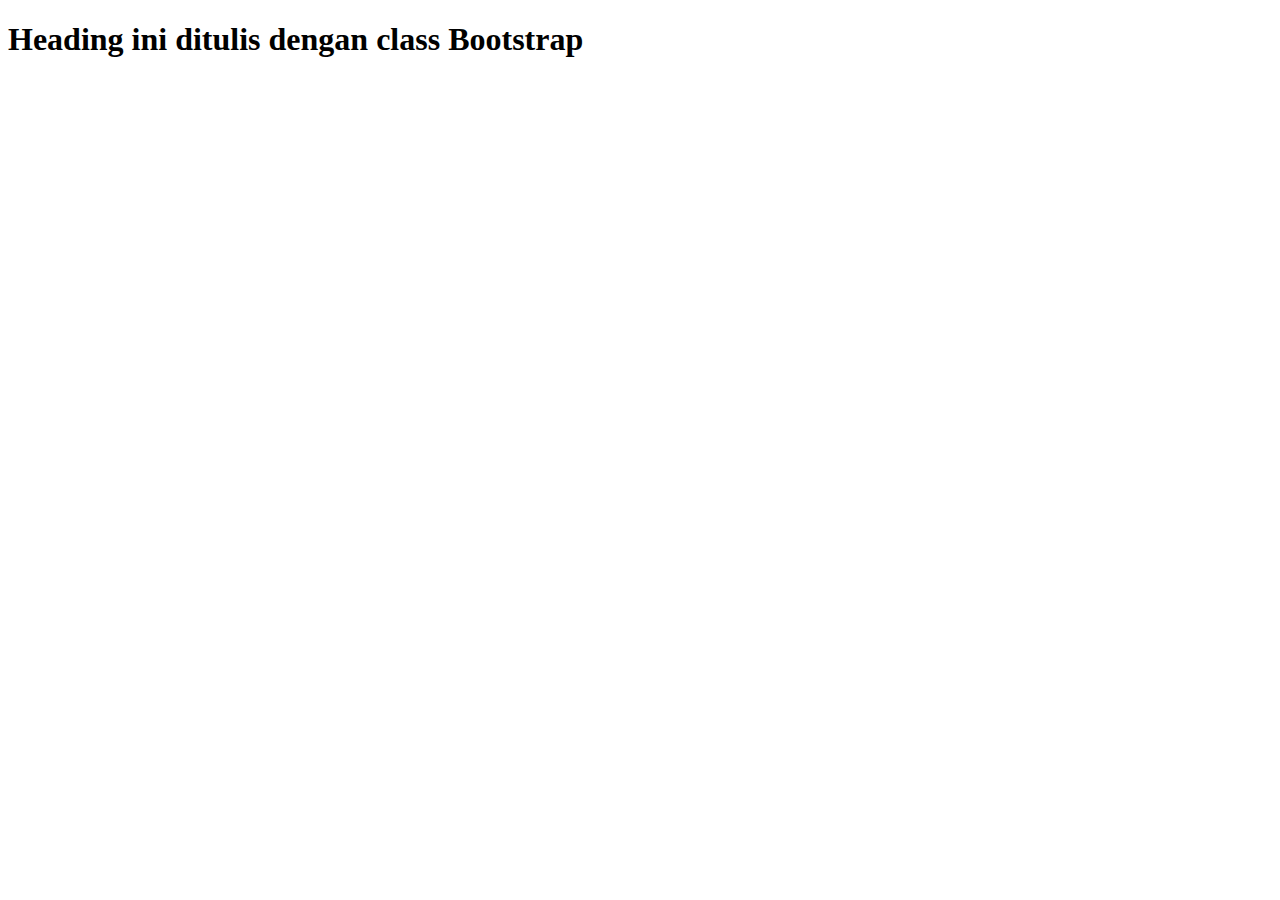
<file: bootsrap/index.html>
<!DOCTYPE html>
<html lang="en">
  <head>
    <meta charset="UTF-8" />
    <meta http-equiv="X-UA-Compatible" content="IE=edge" />
    <meta name="viewport" content="width=device-width, initial-scale=1.0" />
    <title>Document</title>
    <link
      rel="stylesheet"
      href="https://cdn.jsdelivr.net/npm/bootstrap@4.5.3/dist/css/bootstrap.min.css"
      integrity="sha384-TX8t27EcRE3e/ihU7zmQxVncDAy5uIKz4rEkgIXeMed4M0jlfIDPvg6uqKI2xXr2"
      crossorigin="anonymous"
    />
  </head>

  <body>
    <div class="container">
      <h1 class="text-primary">Heading ini ditulis dengan class Bootstrap</h1>

      <script
        src="https://code.jquery.com/jquery-3.5.1.slim.min.js"
        integrity="sha384-DfXdz2htPH0lsSSs5nCTpuj/zy4C+OGpamoFVy38MVBnE+IbbVYUew+OrCXaRkfj"
        crossorigin="anonymous"
      ></script>
      <script
        src="https://cdn.jsdelivr.net/npm/bootstrap@4.5.3/dist/js/bootstrap.bundle.min.js"
        integrity="sha384-ho+j7jyWK8fNQe+A12Hb8AhRq26LrZ/JpcUGGOn+Y7RsweNrtN/tE3MoK7ZeZDyx"
        crossorigin="anonymous"
      ></script>
    </div>
  </body>
</html>
</file>
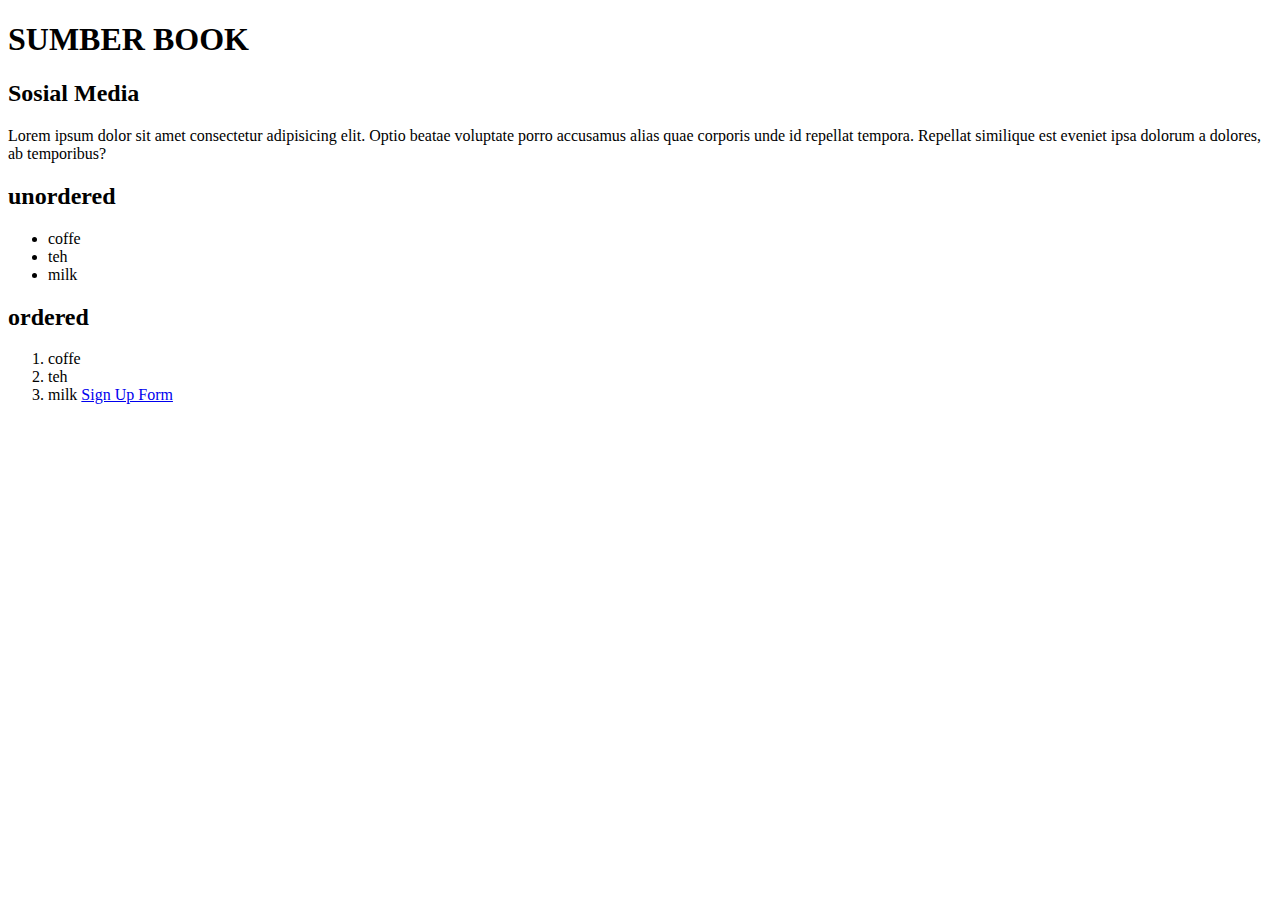
<file: tugas1/index.html>
<!DOCTYPE html>
<html lang="en">
  <head>
    <meta charset="UTF-8" />
    <meta http-equiv="X-UA-Compatible" content="IE=edge" />
    <meta name="viewport" content="width=device-width, initial-scale=1.0" />
    <title>Document</title>
  </head>
  <body>
    <h1>SUMBER BOOK</h1>
    <h2>Sosial Media</h2>
    <p>
      Lorem ipsum dolor sit amet consectetur adipisicing elit. Optio beatae
      voluptate porro accusamus alias quae corporis unde id repellat tempora.
      Repellat similique est eveniet ipsa dolorum a dolores, ab temporibus?
    </p>
    <h2>unordered</h2>

    <ul>
      <li>coffe</li>
      <li>teh</li>
      <li>milk</li>
    </ul>

    <h2>ordered</h2>
    <ol>
      <li>coffe</li>
      <li>teh</li>
      <li>milk <a href="signup.html"> Sign Up Form</a></li>
    </ol>
  </body>
</html>
</file>
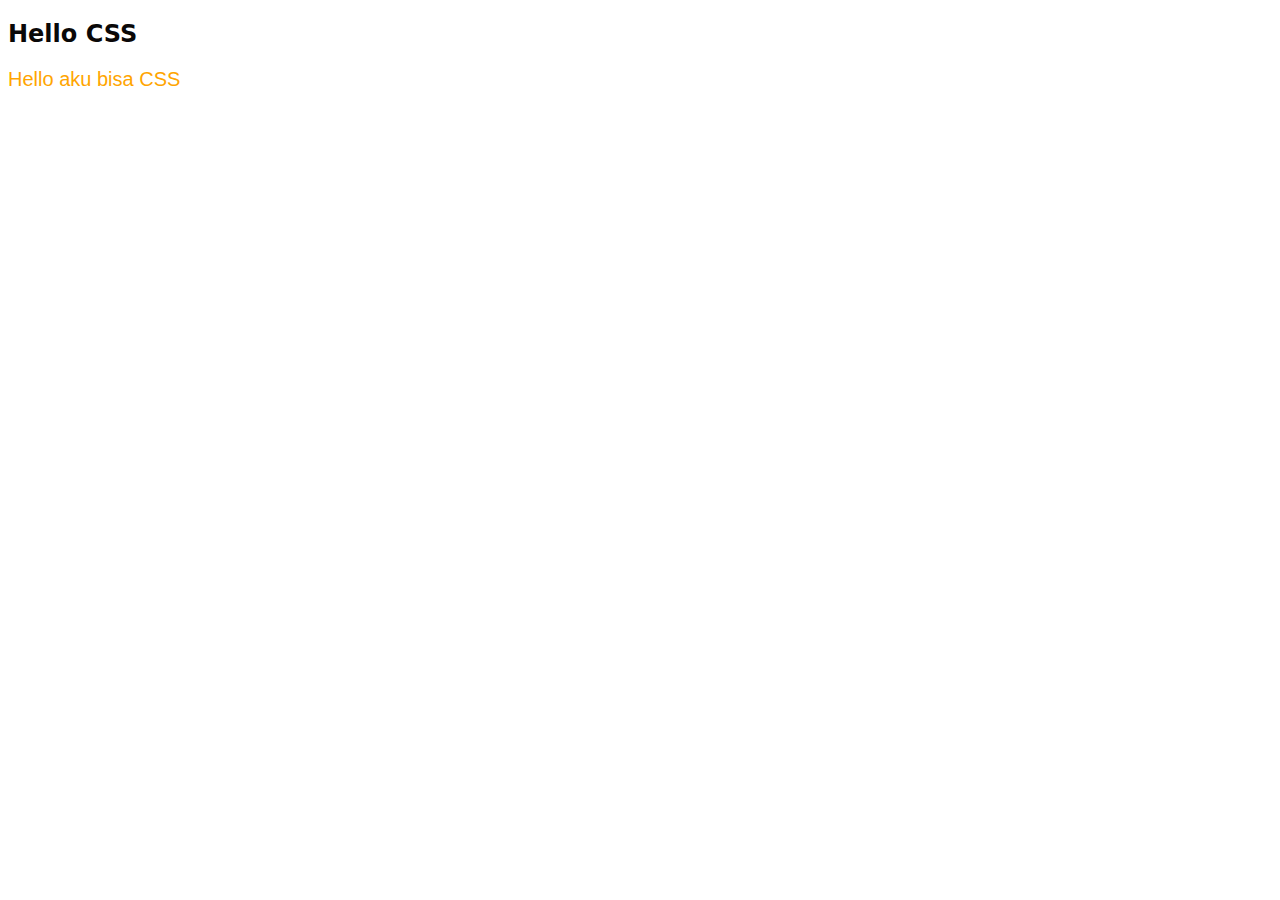
<file: css/inline.html>
<!DOCTYPE html>
<html>
<head>   
  <style type="text/css">
    p{
      font-family: Helvetica;
      line-height: 2.00 em;
      font-size: 20px;
      color: orange;
     }
    </style>
</head>

<body>
  
  <style type="text/css">
    h2 { 
      font-family: sans;
      color: rgb(10, 8, 8);
    }
  </style>

  <h2>Hello CSS</h2>
  <p>Hello aku bisa CSS</p>
</body>
</html>
</file>
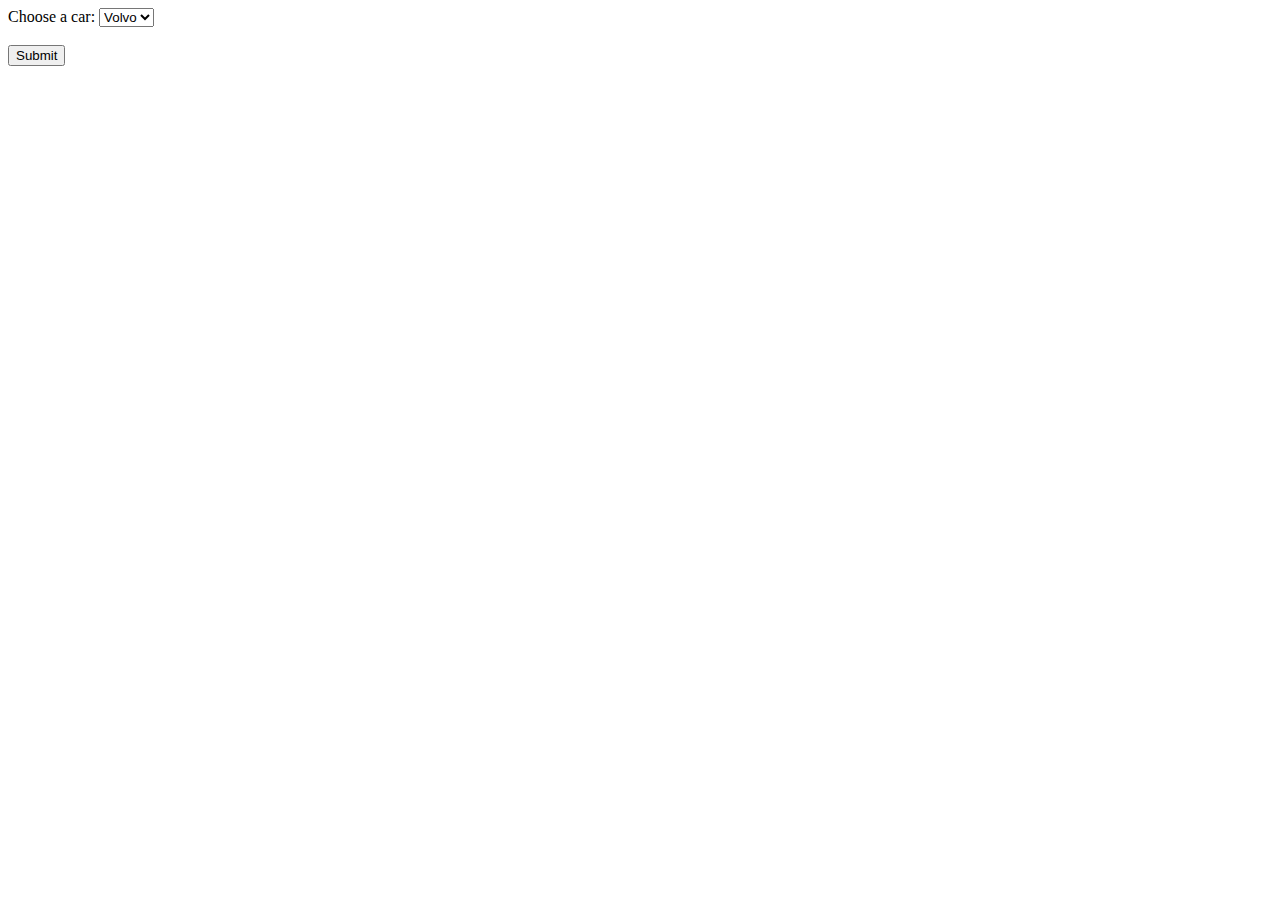
<file: html/dropdown.html>
<!DOCTYPE html>
<html lang="en">
<head>
    <meta charset="UTF-8">
    <meta http-equiv="X-UA-Compatible" content="IE=edge">
    <meta name="viewport" content="width=device-width, initial-scale=1.0">
    <title>Document</title>
</head>
<body>
    <form action="/action_page.php">
        <label> Choose a car:</label>
            <select name="cars">
                <option value="volvo">Volvo</option>
                <option value="sabb">Sabb</option>
                <option value="fiat">Fiat</option>
                <option value="audi">Audi</option>
            </select> <br> <br>
            <input type="submit">
    </form>
</body>
</html>
</file>
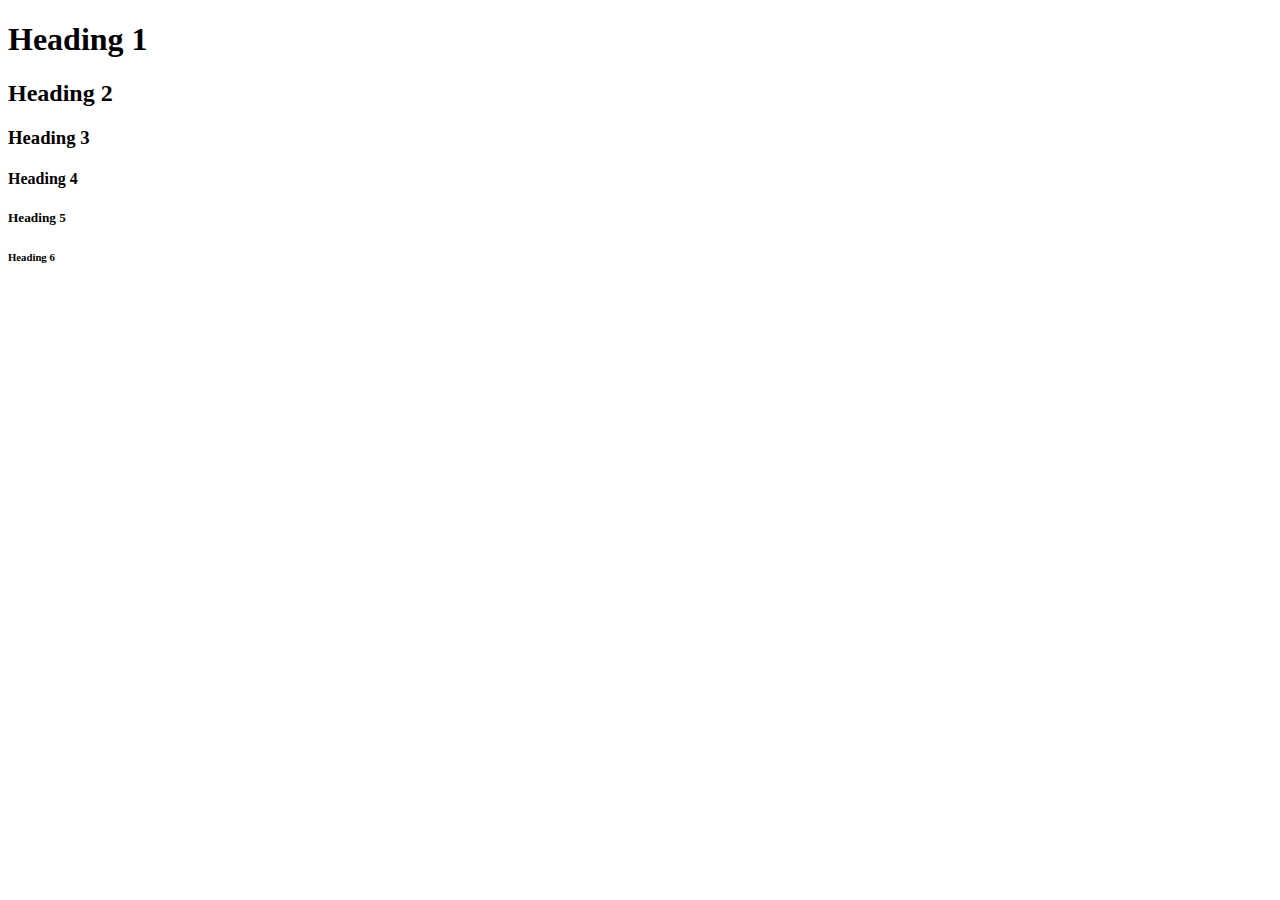
<file: html/heading.html>
<!DOCTYPE html>
<html lang="en">
  <head>
    <meta charset="UTF-8" />
    <meta http-equiv="X-UA-Compatible" content="IE=edge" />
    <meta name="viewport" content="width=device-width, initial-scale=1.0" />
    <title>Document</title>
  </head>
  <body>
    <h1>Heading 1</h1>
    <h2>Heading 2</h2>
    <h3>Heading 3</h3>
    <h4>Heading 4</h4>
    <h5>Heading 5</h5>
    <h6>Heading 6</h6>
  </body>
</html>
</file>
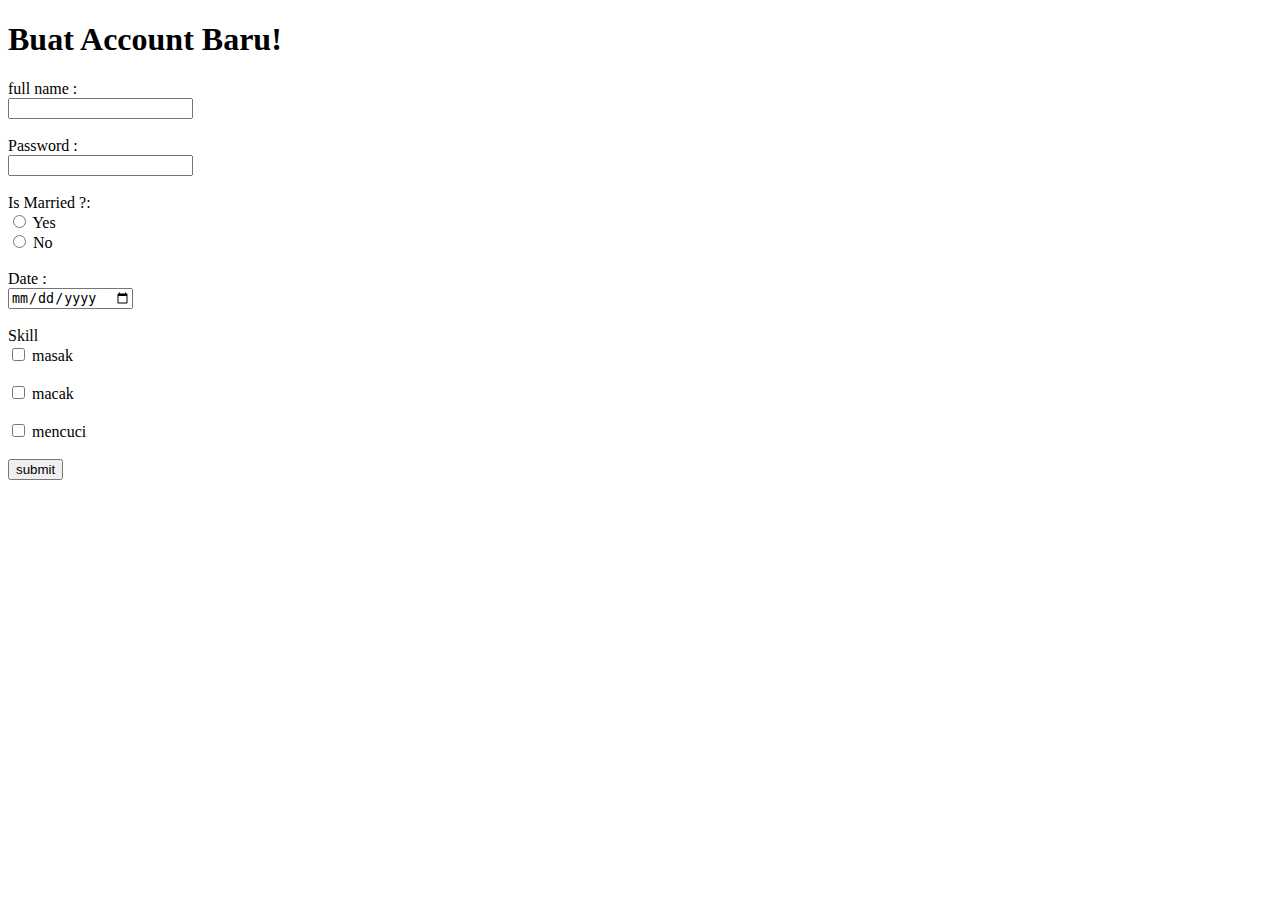
<file: html/input.html>
<!DOCTYPE html>
<html lang="en">
  <head>
    <meta charset="UTF-8" />
    <meta http-equiv="X-UA-Compatible" content="IE=edge" />
    <meta name="viewport" content="width=device-width, initial-scale=1.0" />
    <title>Document</title>
  </head>
  <body>
    <h1>Buat Account Baru!</h1>

    <form action="/action page.html">
      <label> full name : </label><br />
      <input type="text" name="name" /><br />
      <br />
      <label> Password : </label><br />
      <input type="password" name="password" /><br />
      <br />
      <label> Is Married ?: </label><br />
      <input type="radio" /> Yes<br />
      <input type="radio" /> No <br />
      <br />
      <label> Date : </label><br />
      <input type="date" name="date" /> <br />
      <br />
      <label>Skill </label><br />
      <input type="checkbox" name="Skill" /> masak<br />
      <br />
      <input type="checkbox" name="Skill" /> macak<br />
      <br />
      <input type="checkbox" name="Skill" /> mencuci<br />
      <br />

      <input type="submit" value="submit" />
    </form>
  </body>
</html>
</file>
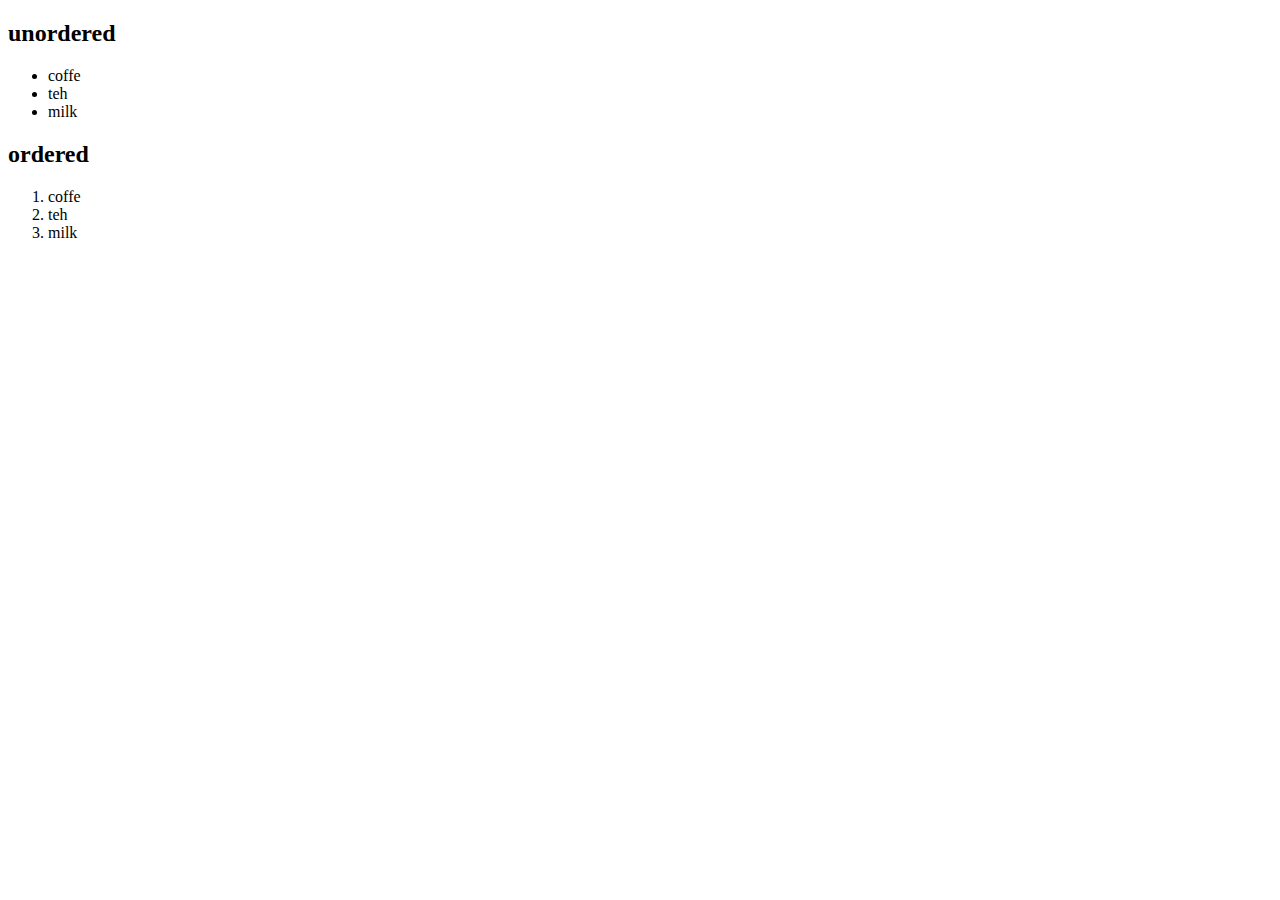
<file: html/list.html>
<!DOCTYPE html>
<html lang="en">
<head>
   <!--  -->
    <meta charset="UTF-8">
    <meta http-equiv="X-UA-Compatible" content="IE=edge">
    <meta name="viewport" content="width=device-width, initial-scale=1.0">
    <title>Document</title>
    
</head>
<body>
    <h2>unordered</h2>

    <ul>
        <li>coffe</li>
        <li>teh</li>
        <li>milk</li>
    </ul>

    <h2>ordered</h2>
    <ol>
        <li>coffe</li>
        <li>teh</li>
        <li>milk</li>
    </ol>

</body>
</html>
</file>
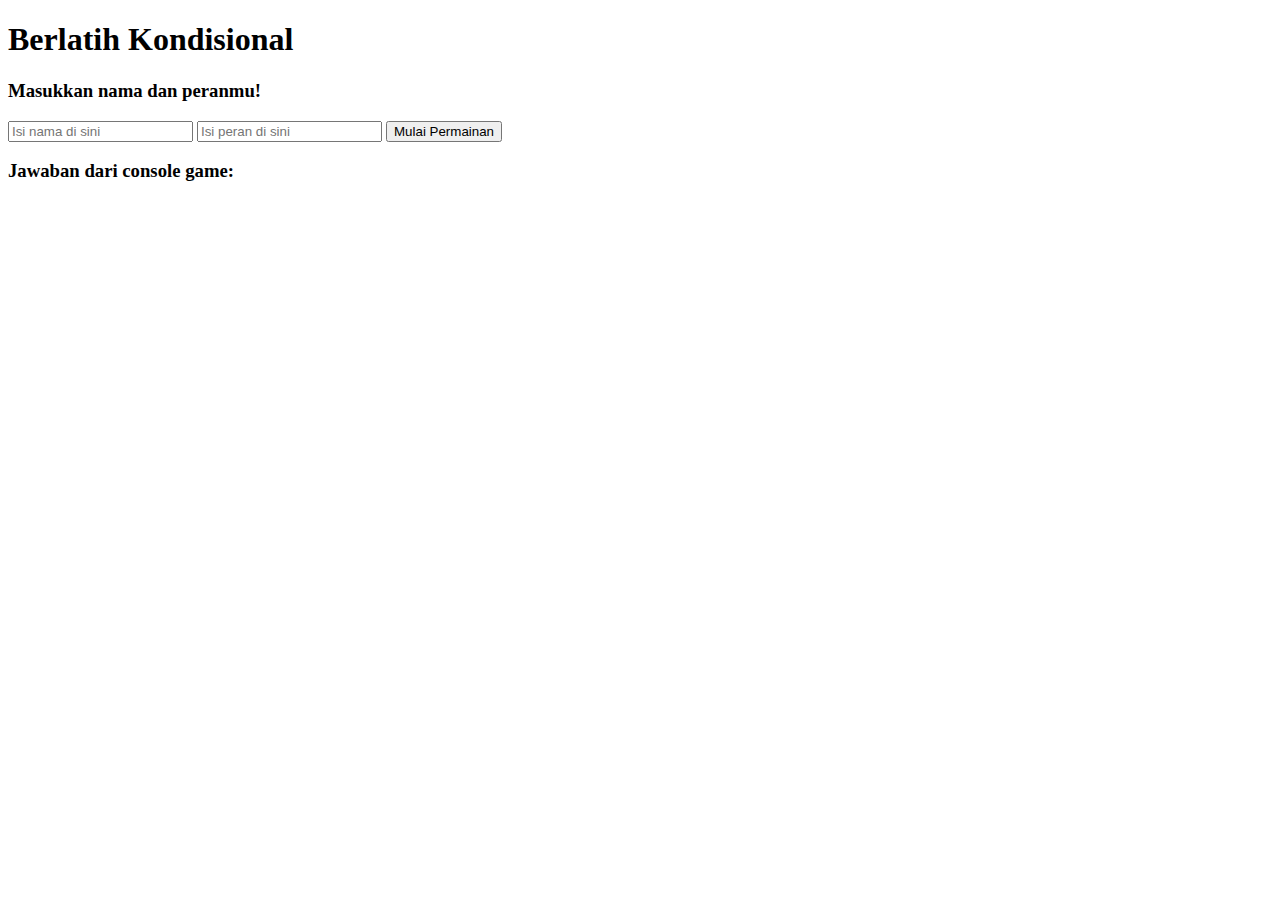
<file: javascript/event.html>
<!DOCTYPE html>
<html lang="en">
  <head>
    <meta charset="UTF-8" />
    <meta name="viewport" content="width=device-width, initial-scale=1.0" />
    <meta http-equiv="X-UA-Compatible" content="ie=edge" />
    <title>Conditional HTML</title>
  </head>
  <body>
    <h1>Berlatih Kondisional</h1>

    <h3>Masukkan nama dan peranmu!</h3>
    <form action="#" id="formConditional">
      <input type="text" id="name" placeholder="Isi nama di sini" />
      <input type="text" id="role" placeholder="Isi peran di sini" />
      <input type="submit" value="Mulai Permainan" />
    </form>

    <h3>Jawaban dari console game:</h3>
    <div id="jawaban"></div>
  </body>

  <script>
    var form = document.getElementById("formConditional");
    var jawaban = document.getElementById("jawaban");

    form.addEventListener("submit", function (event) {
      event.preventDefault();
      var name = document.getElementById("name").value;
      var role = document.getElementById("role").value;
      //duplikat = shift + alt + arah bawah
      // memindah skript = blok + alt + arah atas
      // error = garis lengkung" merah & teks warna kuning
      jawaban.innerHTML = "<h1>" + name + "</h1><h2>" + role + "</h2>";
    });
  </script>
</html>
</file>
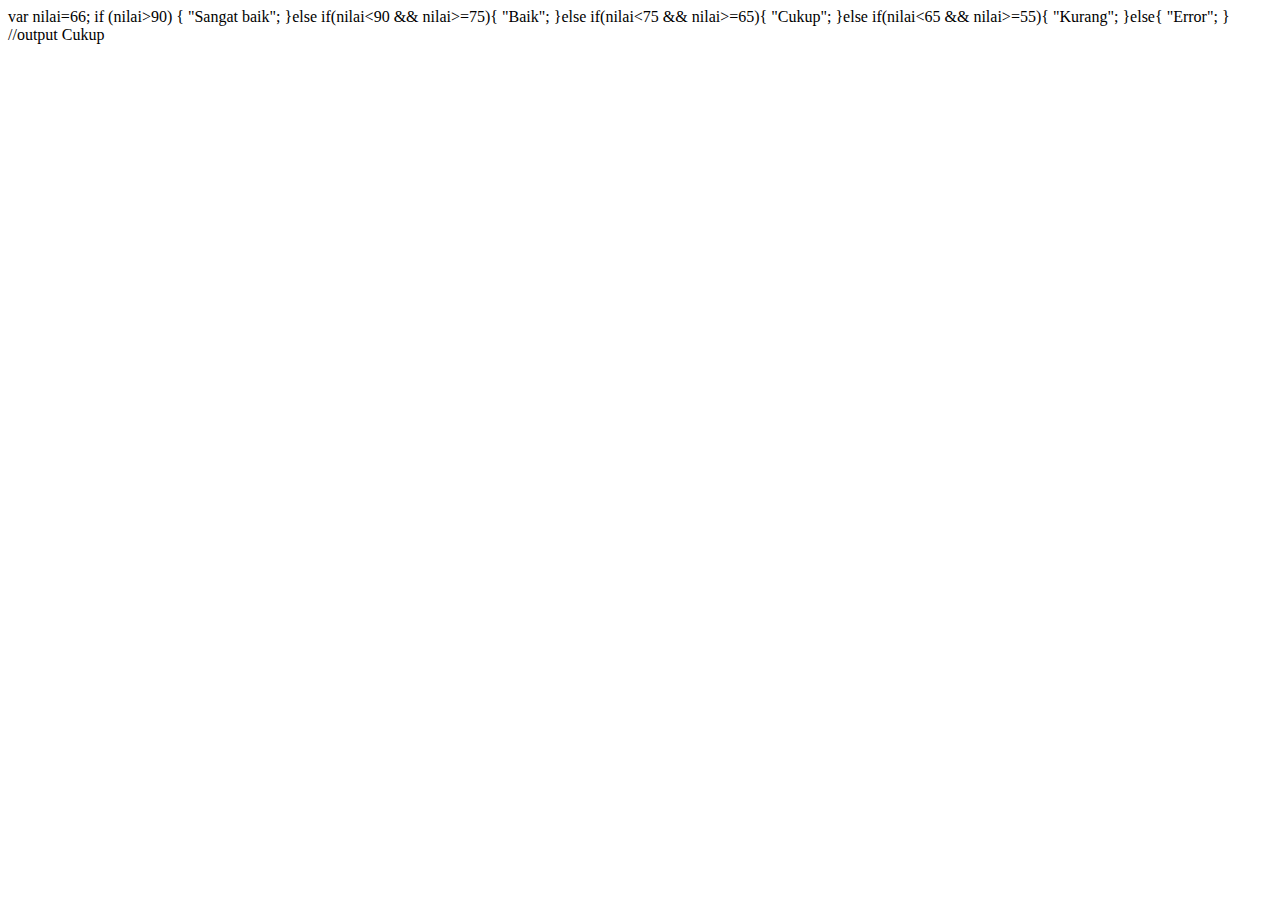
<file: javascript/ifelseifelse.html>
<!DOCTYPE html>
<html lang="en">
<head>
    <meta charset="UTF-8">
    <meta http-equiv="X-UA-Compatible" content="IE=edge">
    <meta name="viewport" content="width=device-width, initial-scale=1.0">
    <title>Document</title>
</head>
<body>
    var nilai=66;
        if (nilai>90)
        {
        "Sangat baik"; 
        }else if(nilai<90 && nilai>=75){
        "Baik";
        }else if(nilai<75 && nilai>=65){
        "Cukup";
        }else if(nilai<65 && nilai>=55){
        "Kurang";
        }else{
        "Error";
        }

//output
Cukup
</body>
</html>
</file>
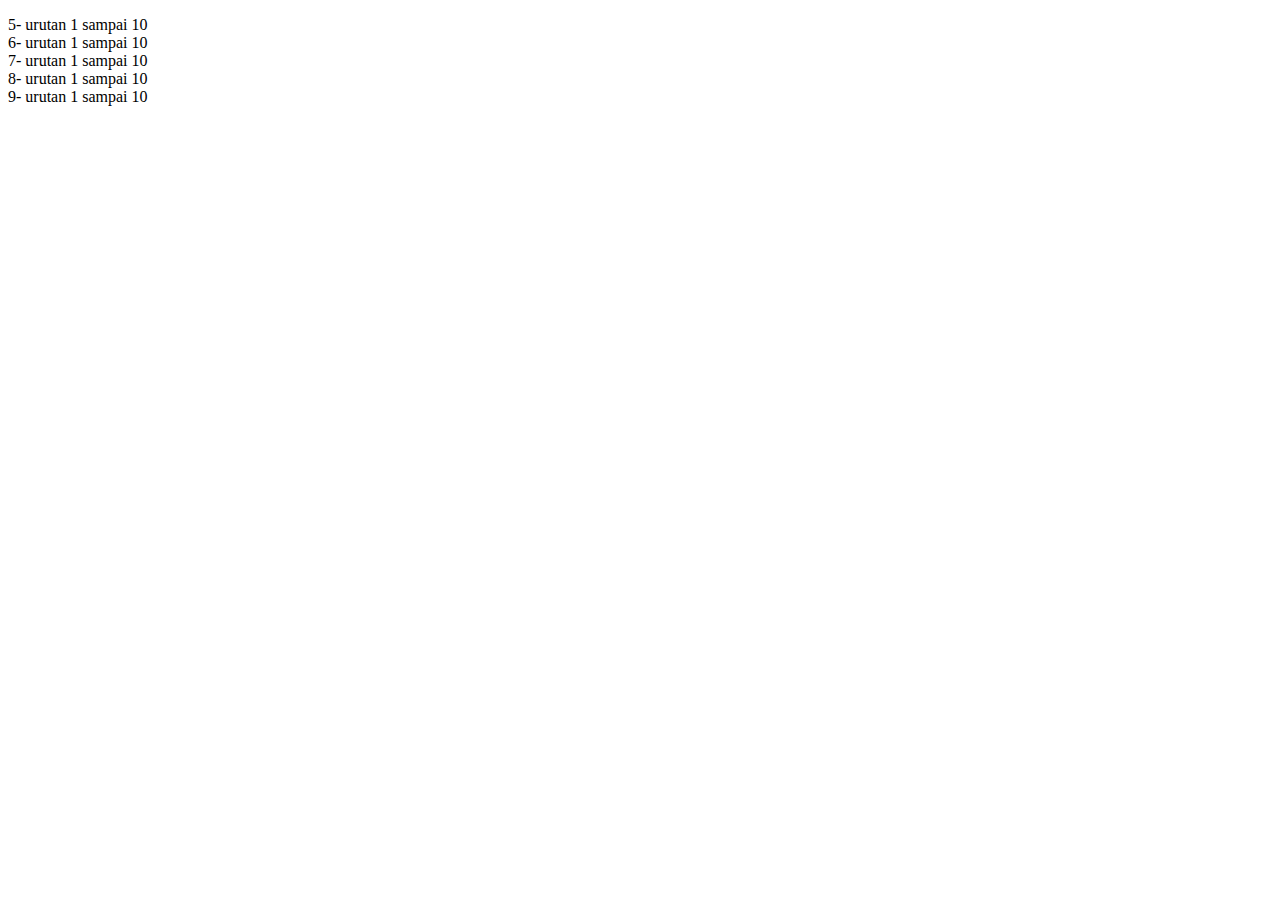
<file: javascript/perulangan.html>
<!DOCTYPE html>
<html lang="en">
  <head>
    <meta charset="UTF-8" />
    <meta http-equiv="X-UA-Compatible" content="IE=edge" />
    <meta name="viewport" content="width=device-width, initial-scale=1.0" />
    <title>Document</title>
  </head>
  <body>
    <p id="demo"></p>
    <script>
      var output = "";
      for (i = 5; i < 10; i++) {
        output += i + "- urutan 1 sampai 10 <br>";
      }

      document.getElementById("demo").innerHTML = output;
    </script>
  </body>
</html>
</file>
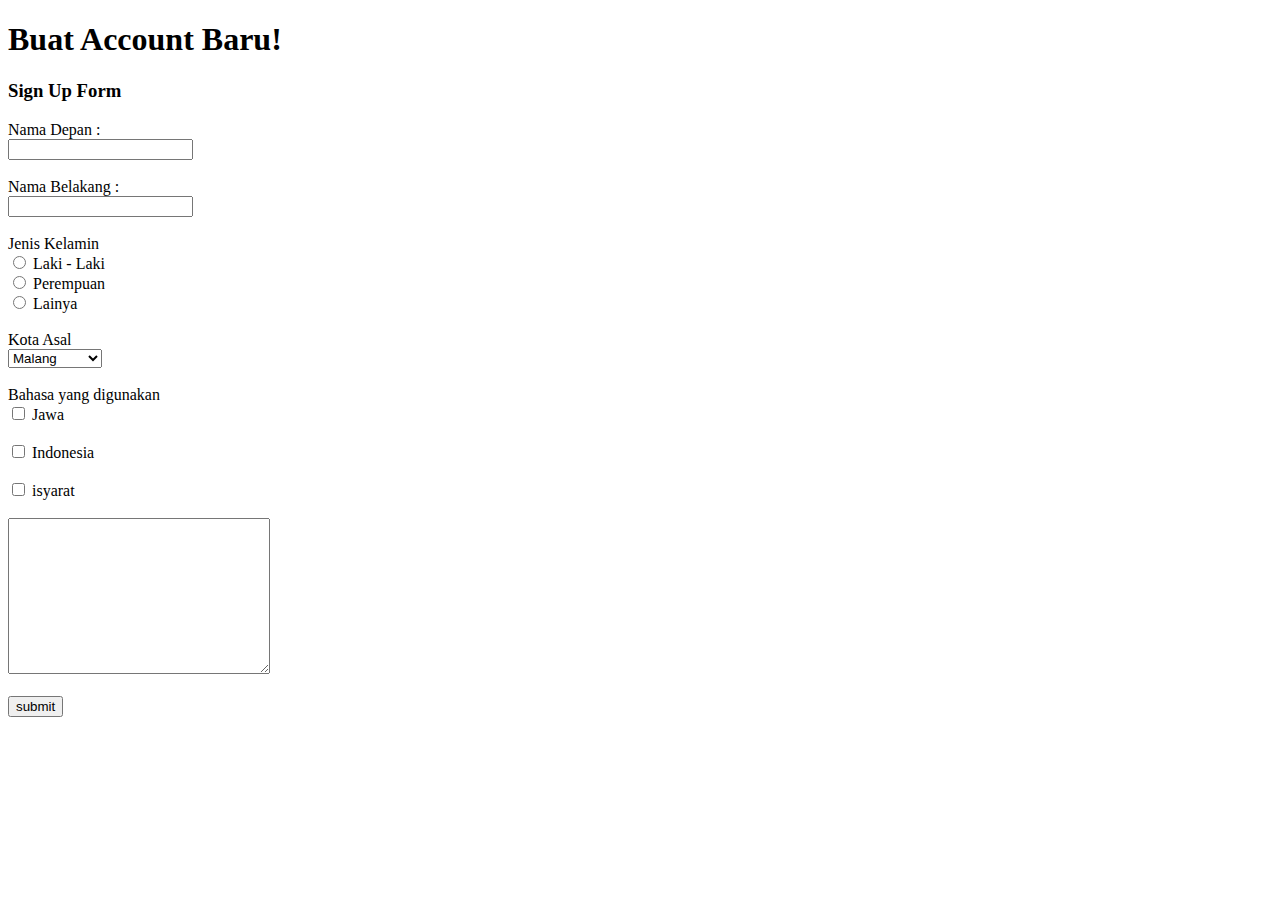
<file: tugas1/signup.html>
<!DOCTYPE html>
<html lang="en">
  <head>
    <meta charset="UTF-8" />
    <meta http-equiv="X-UA-Compatible" content="IE=edge" />
    <meta name="viewport" content="width=device-width, initial-scale=1.0" />
    <title>Document</title>
  </head>
  <body>
    <h1>Buat Account Baru!</h1>
    <h3>Sign Up Form</h3>
    <form action="html/heading.html">
      <label> Nama Depan : </label><br />
      <input type="text" name="name" required /><br /><br />

      <label> Nama Belakang : </label><br />
      <input type="text" name="name" required /><br /><br />

      <label> Jenis Kelamin </label><br />
      <input type="radio" /> Laki - Laki<br />
      <input type="radio" /> Perempuan <br />
      <input type="radio" /> Lainya <br />
      <br />

      <label> Kota Asal </label><br />
      <select name="Kota Asal">
        <option value="Malang">Malang</option>
        <option value="Bwi">Bwi</option>
        <option value="Probolinggo">Probolinggo</option>
        <option value="Jember">Jember</option>
      </select>
      <br />
      <br />
      <label>Bahasa yang digunakan </label><br />
      <input type="checkbox" name="Skill" /> Jawa<br />
      <br />
      <input type="checkbox" name="Skill" /> Indonesia<br />
      <br />
      <input type="checkbox" name="Skill" /> isyarat<br />
      <br />

      <textarea name="pesan" rows="10" cols="30"></textarea>
      <br /><br />
      <input type="submit" value="submit" href="html/heading.html" /><br />
    </form>
  </body>
</html>
</file>
